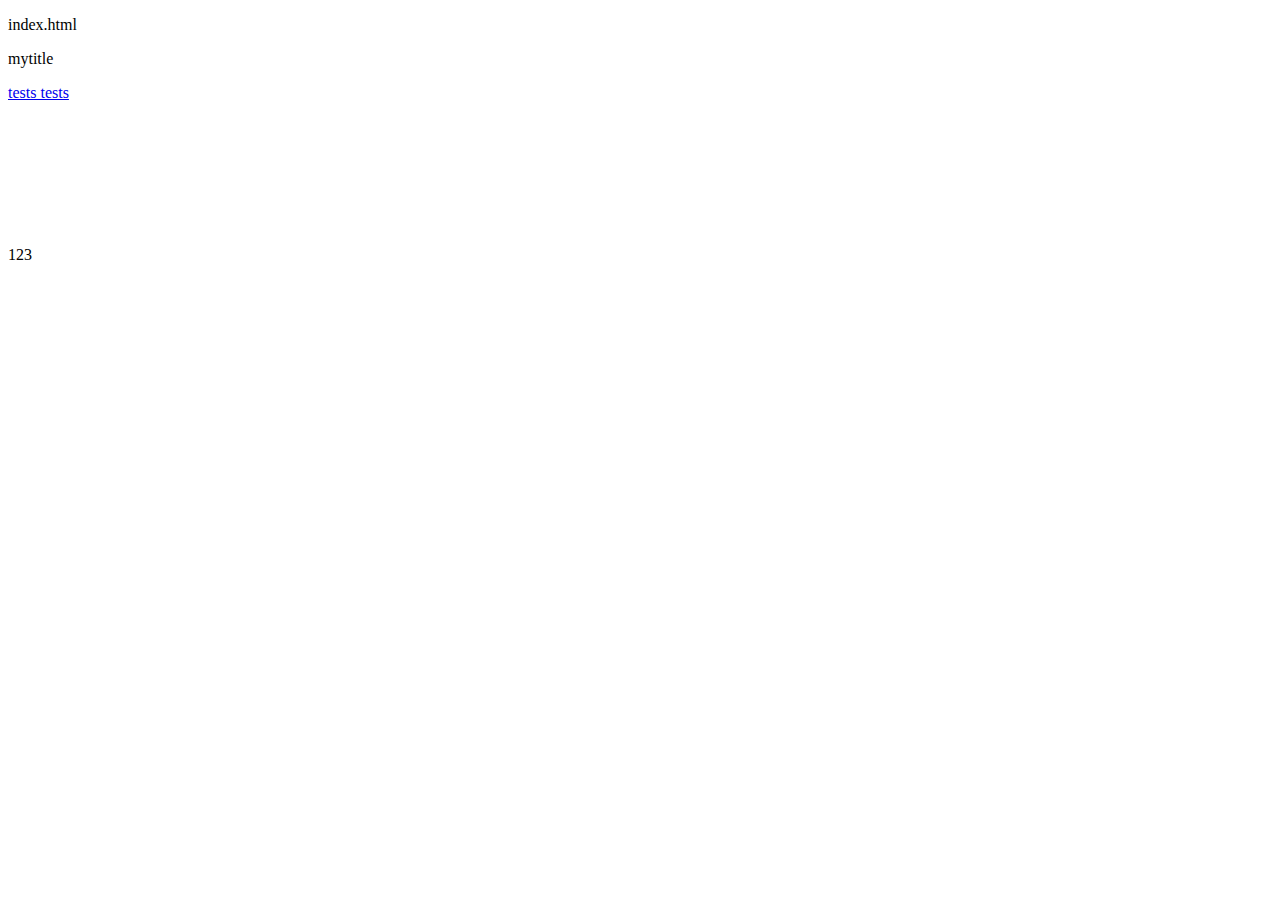
<file: index.html>
<!DOCTYPE html><html><head><title>index.html</title></head><body><div id="mainContainer" class="container-fluid"><p>index.html</p><p>mytitle</p><ul></ul><li><a href="\post\2010-08-23-readme-driven-development 副本 2.html">tests tests</a></li><li><a href="\post\2010-08-23-readme-driven-development 副本 3.html"></a></li><li><a href="\post\2010-08-23-readme-driven-development 副本 4.html"></a></li><li><a href="\post\2010-08-23-readme-driven-development 副本 5.html"></a></li><li><a href="\post\2010-08-23-readme-driven-development 副本 6.html"></a></li><li><a href="\post\2010-08-23-readme-driven-development 副本 7.html"></a></li><li><a href="\post\2010-08-23-readme-driven-development 副本 8.html"></a></li><li><a href="\post\2010-08-23-readme-driven-development 副本.html"></a></li><li><a href="\post\2010-08-23-readme-driven-development.html"></a></li></div>123<!-- Duoshuo Comment BEGIN -->
	<div class="ds-thread"></div>
	<script type="text/javascript">
	var duoshuoQuery = {short_name:"idukehuigithubcom"};
	(function() {
		var ds = document.createElement('script');
		ds.type = 'text/javascript';ds.async = true;
		ds.src = 'http://static.duoshuo.com/embed.js';
		ds.charset = 'UTF-8';
		(document.getElementsByTagName('head')[0] 
		|| document.getElementsByTagName('body')[0]).appendChild(ds);
	})();
	</script>
<!-- Duoshuo Comment END --></body></html>
</file>
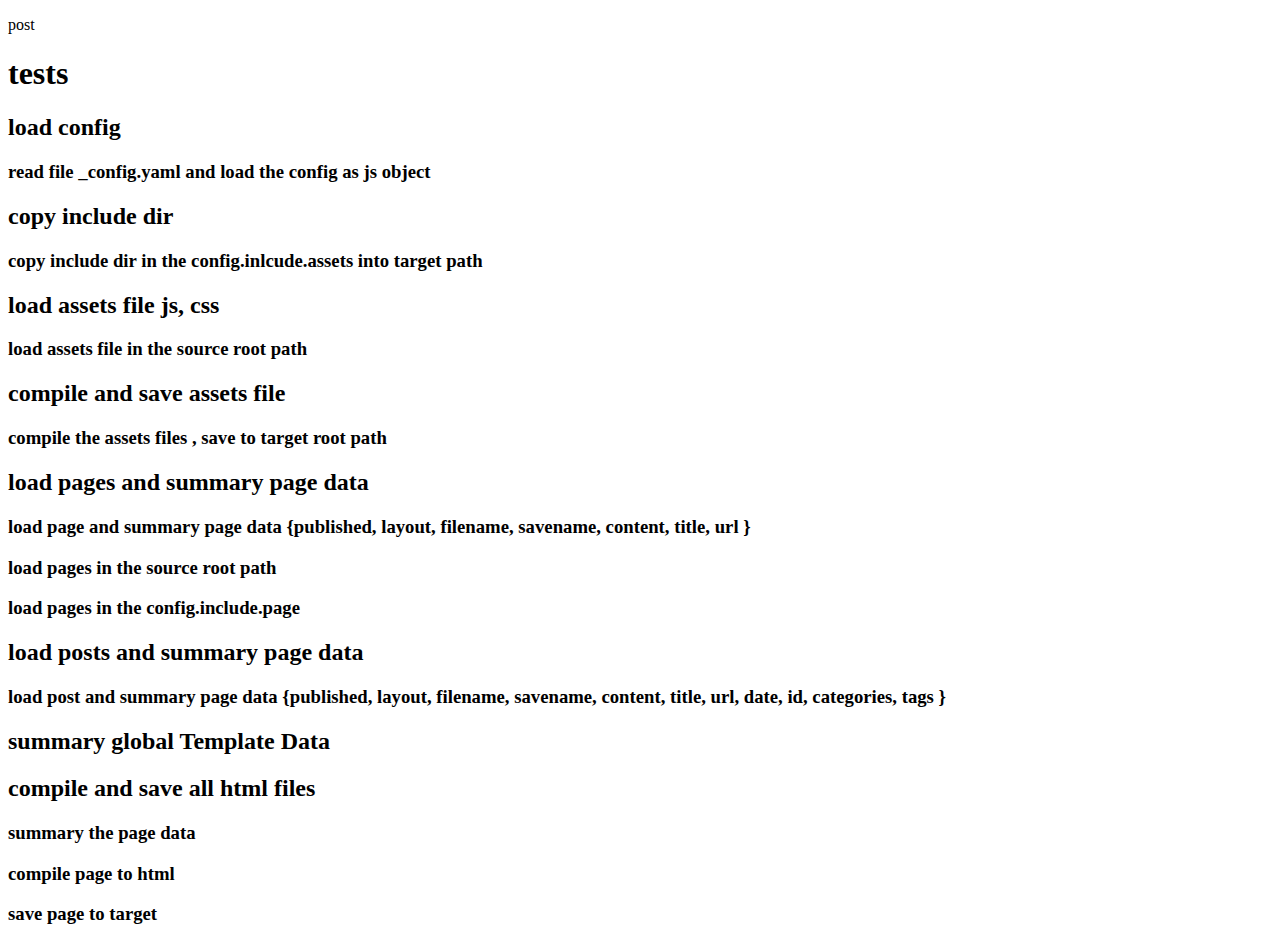
<file: post/2010-08-23-readme-driven-development 副本 2.html>
<!DOCTYPE html><html><head><title>tests tests</title></head><body><p>post</p><div id="mainContainer" class="container-fluid"><h1>tests</h1>

<h2>load config</h2>

<h3>read file _config.yaml and load the config as js object</h3>

<h2>copy include dir</h2>

<h3>copy include dir in the config.inlcude.assets into target path</h3>

<h2>load assets file js, css</h2>

<h3>load assets file in the source root path</h3>

<h2>compile and save assets file</h2>

<h3>compile the assets files , save to target root path</h3>

<h2>load pages and summary page data</h2>

<h3>load page and summary page data {published, layout, filename, savename, content, title, url }</h3>

<h3>load pages in the source root path</h3>

<h3>load pages in the config.include.page</h3>

<h2>load posts and summary page data</h2>

<h3>load post and summary page data {published, layout, filename, savename, content, title, url, date, id, categories, tags }</h3>

<h2>summary global Template Data</h2>

<h2>compile and save all html files</h2>

<h3>summary the page data</h3>

<h3>compile page to html</h3>

<h3>save page to target</h3></div><!-- Duoshuo Comment BEGIN -->
	<div class="ds-thread"></div>
	<script type="text/javascript">
	var duoshuoQuery = {short_name:"idukehuigithubcom"};
	(function() {
		var ds = document.createElement('script');
		ds.type = 'text/javascript';ds.async = true;
		ds.src = 'http://static.duoshuo.com/embed.js';
		ds.charset = 'UTF-8';
		(document.getElementsByTagName('head')[0] 
		|| document.getElementsByTagName('body')[0]).appendChild(ds);
	})();
	</script>
<!-- Duoshuo Comment END --></body></html>
</file>
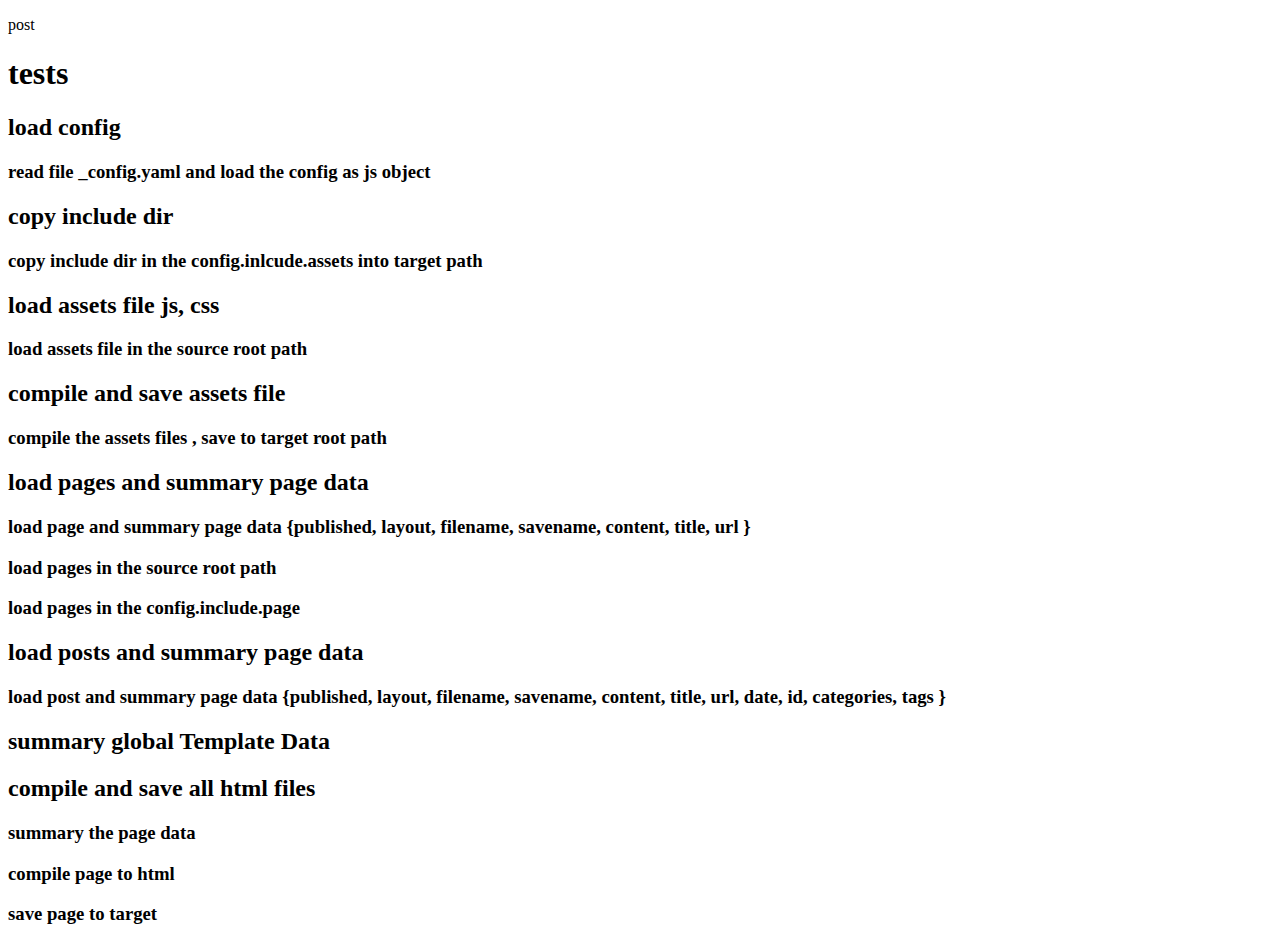
<file: post/2010-08-23-readme-driven-development 副本 3.html>
<!DOCTYPE html><html><head><title></title></head><body><p>post</p><div id="mainContainer" class="container-fluid"><h1>tests</h1>

<h2>load config</h2>

<h3>read file _config.yaml and load the config as js object</h3>

<h2>copy include dir</h2>

<h3>copy include dir in the config.inlcude.assets into target path</h3>

<h2>load assets file js, css</h2>

<h3>load assets file in the source root path</h3>

<h2>compile and save assets file</h2>

<h3>compile the assets files , save to target root path</h3>

<h2>load pages and summary page data</h2>

<h3>load page and summary page data {published, layout, filename, savename, content, title, url }</h3>

<h3>load pages in the source root path</h3>

<h3>load pages in the config.include.page</h3>

<h2>load posts and summary page data</h2>

<h3>load post and summary page data {published, layout, filename, savename, content, title, url, date, id, categories, tags }</h3>

<h2>summary global Template Data</h2>

<h2>compile and save all html files</h2>

<h3>summary the page data</h3>

<h3>compile page to html</h3>

<h3>save page to target</h3></div><!-- Duoshuo Comment BEGIN -->
	<div class="ds-thread"></div>
	<script type="text/javascript">
	var duoshuoQuery = {short_name:"idukehuigithubcom"};
	(function() {
		var ds = document.createElement('script');
		ds.type = 'text/javascript';ds.async = true;
		ds.src = 'http://static.duoshuo.com/embed.js';
		ds.charset = 'UTF-8';
		(document.getElementsByTagName('head')[0] 
		|| document.getElementsByTagName('body')[0]).appendChild(ds);
	})();
	</script>
<!-- Duoshuo Comment END --></body></html>
</file>
